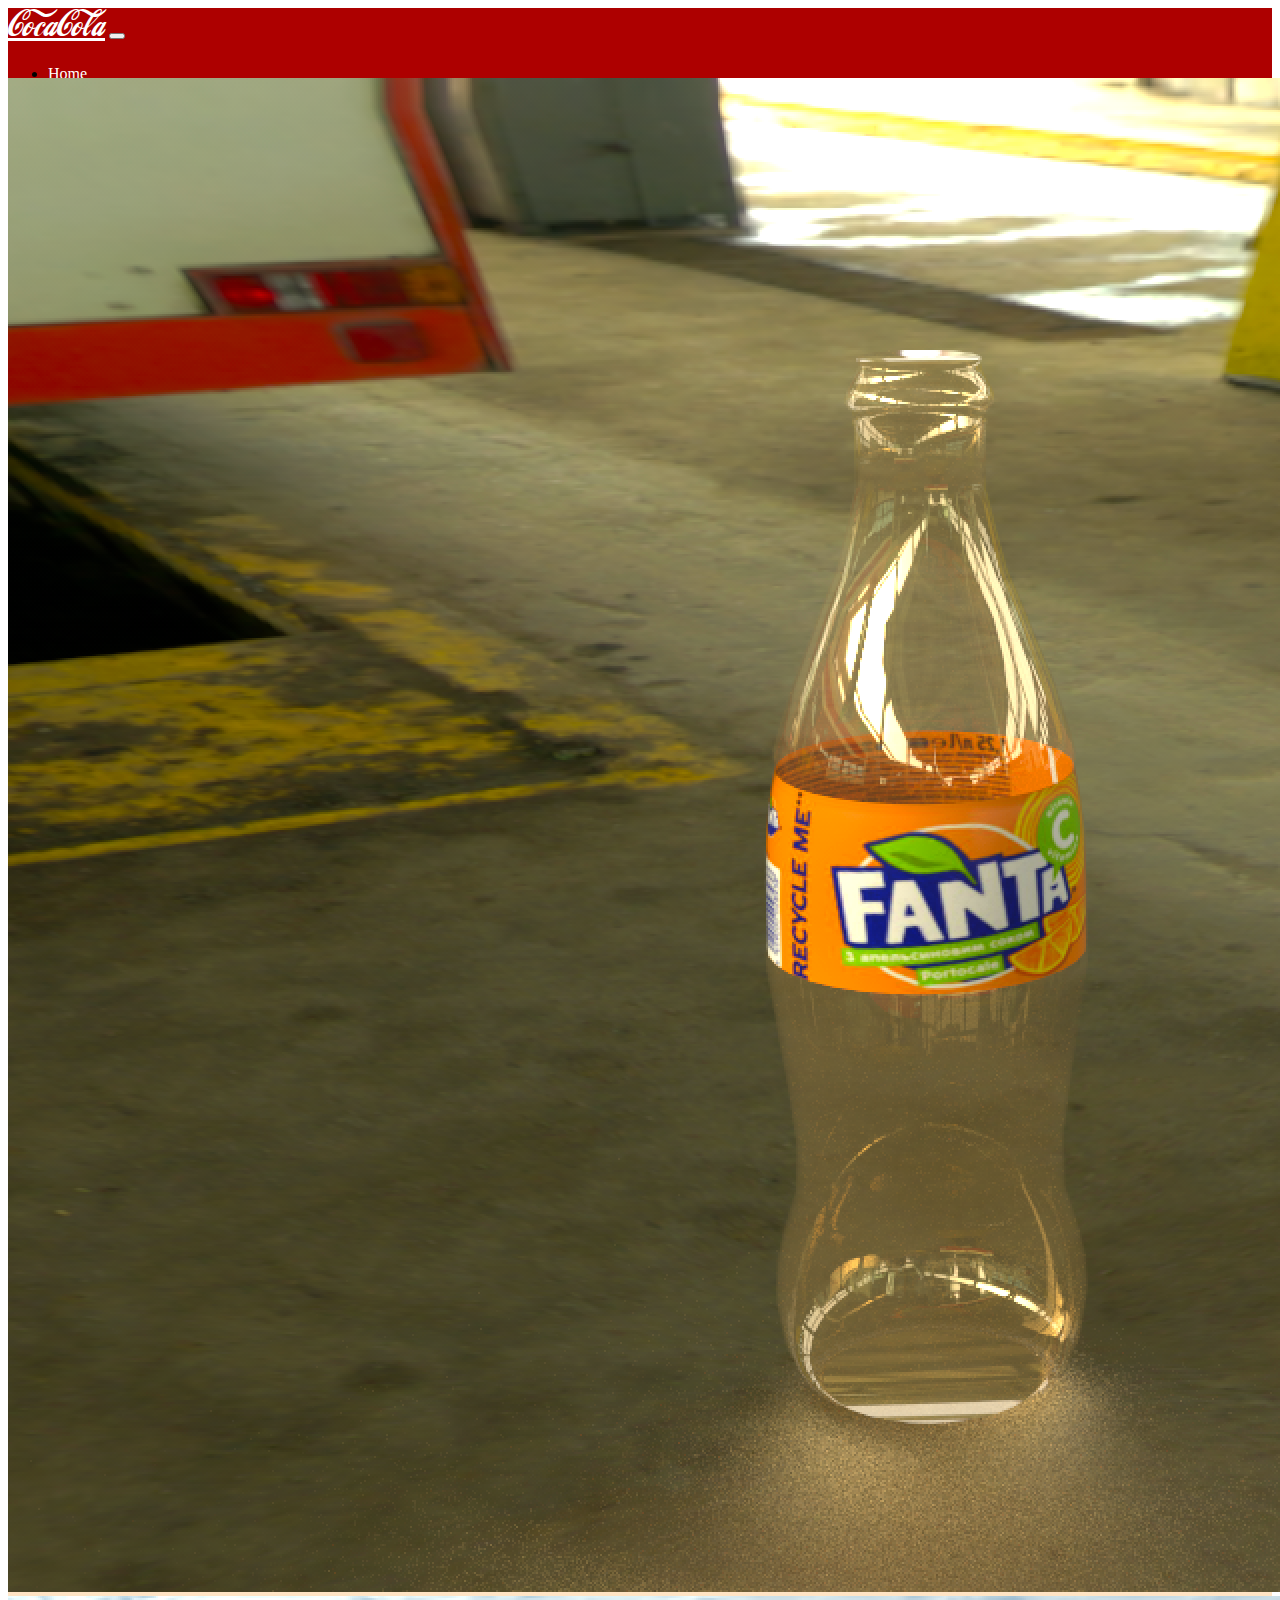
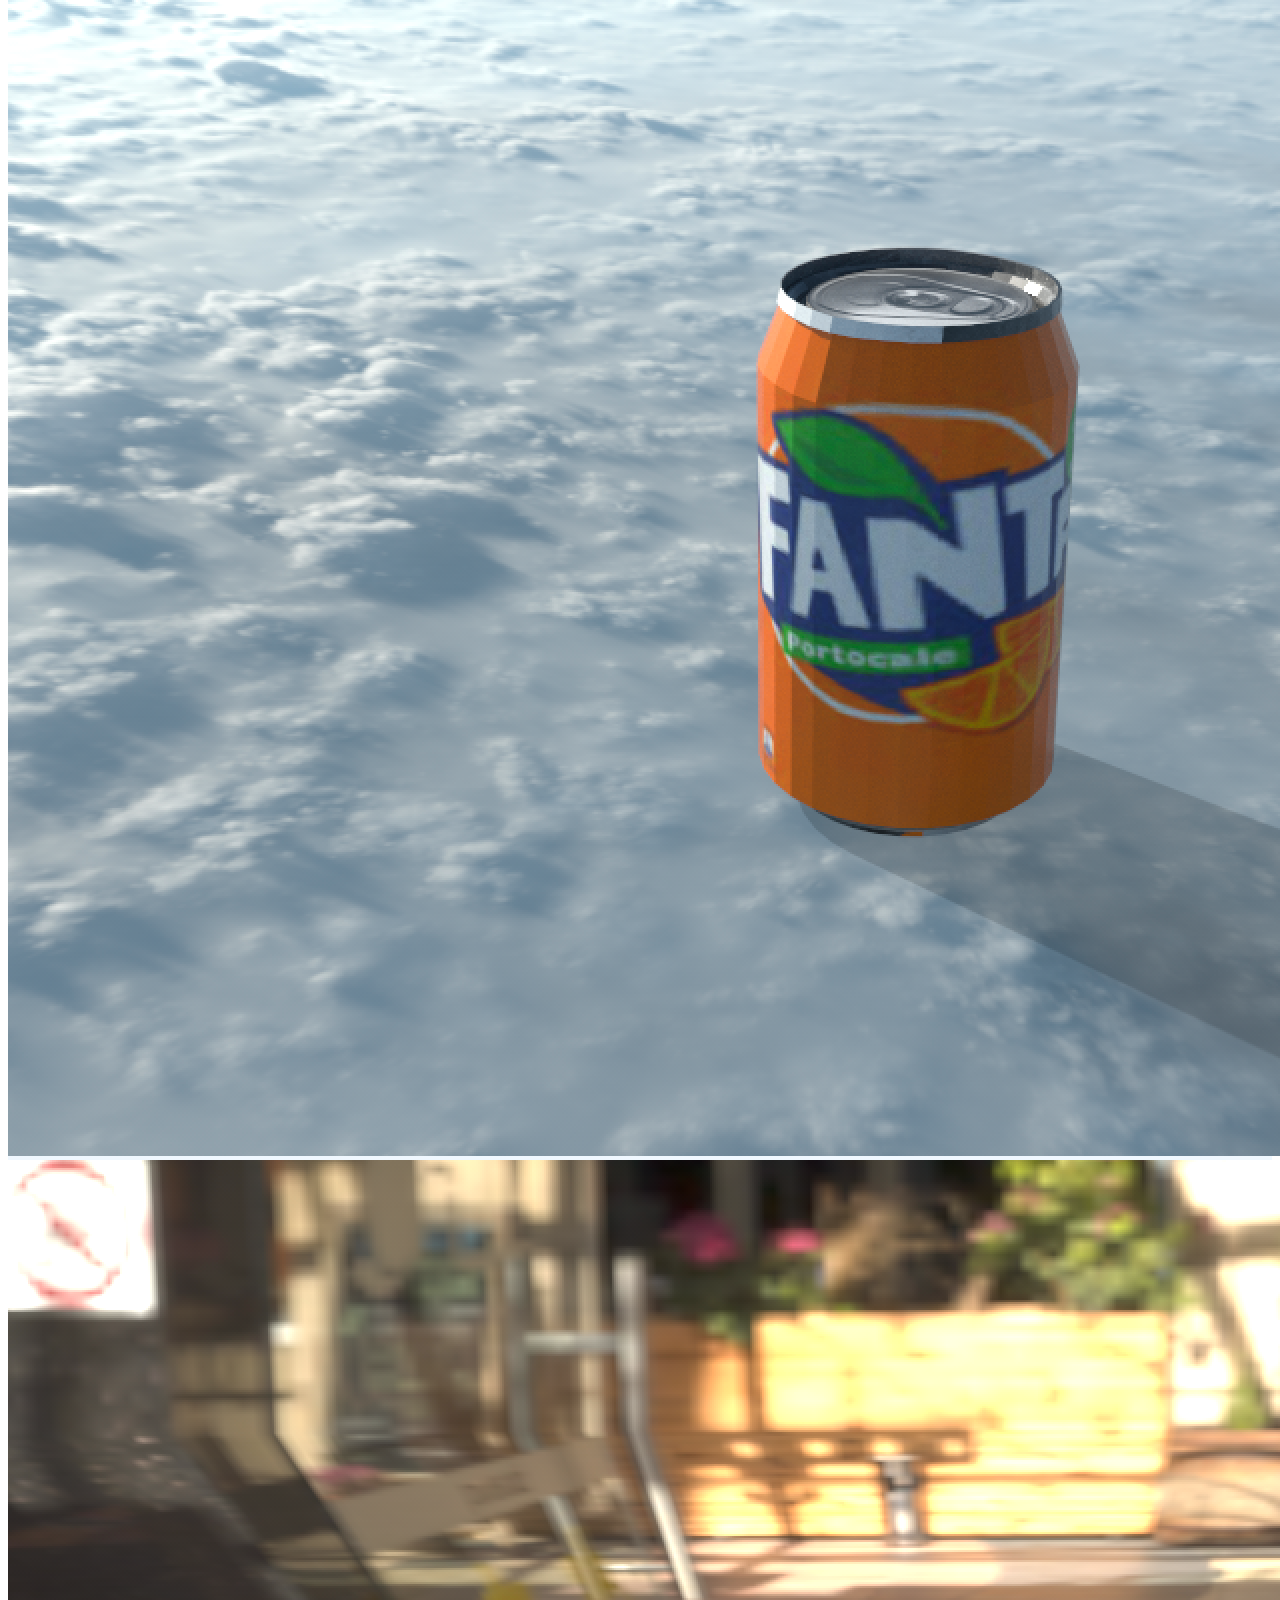
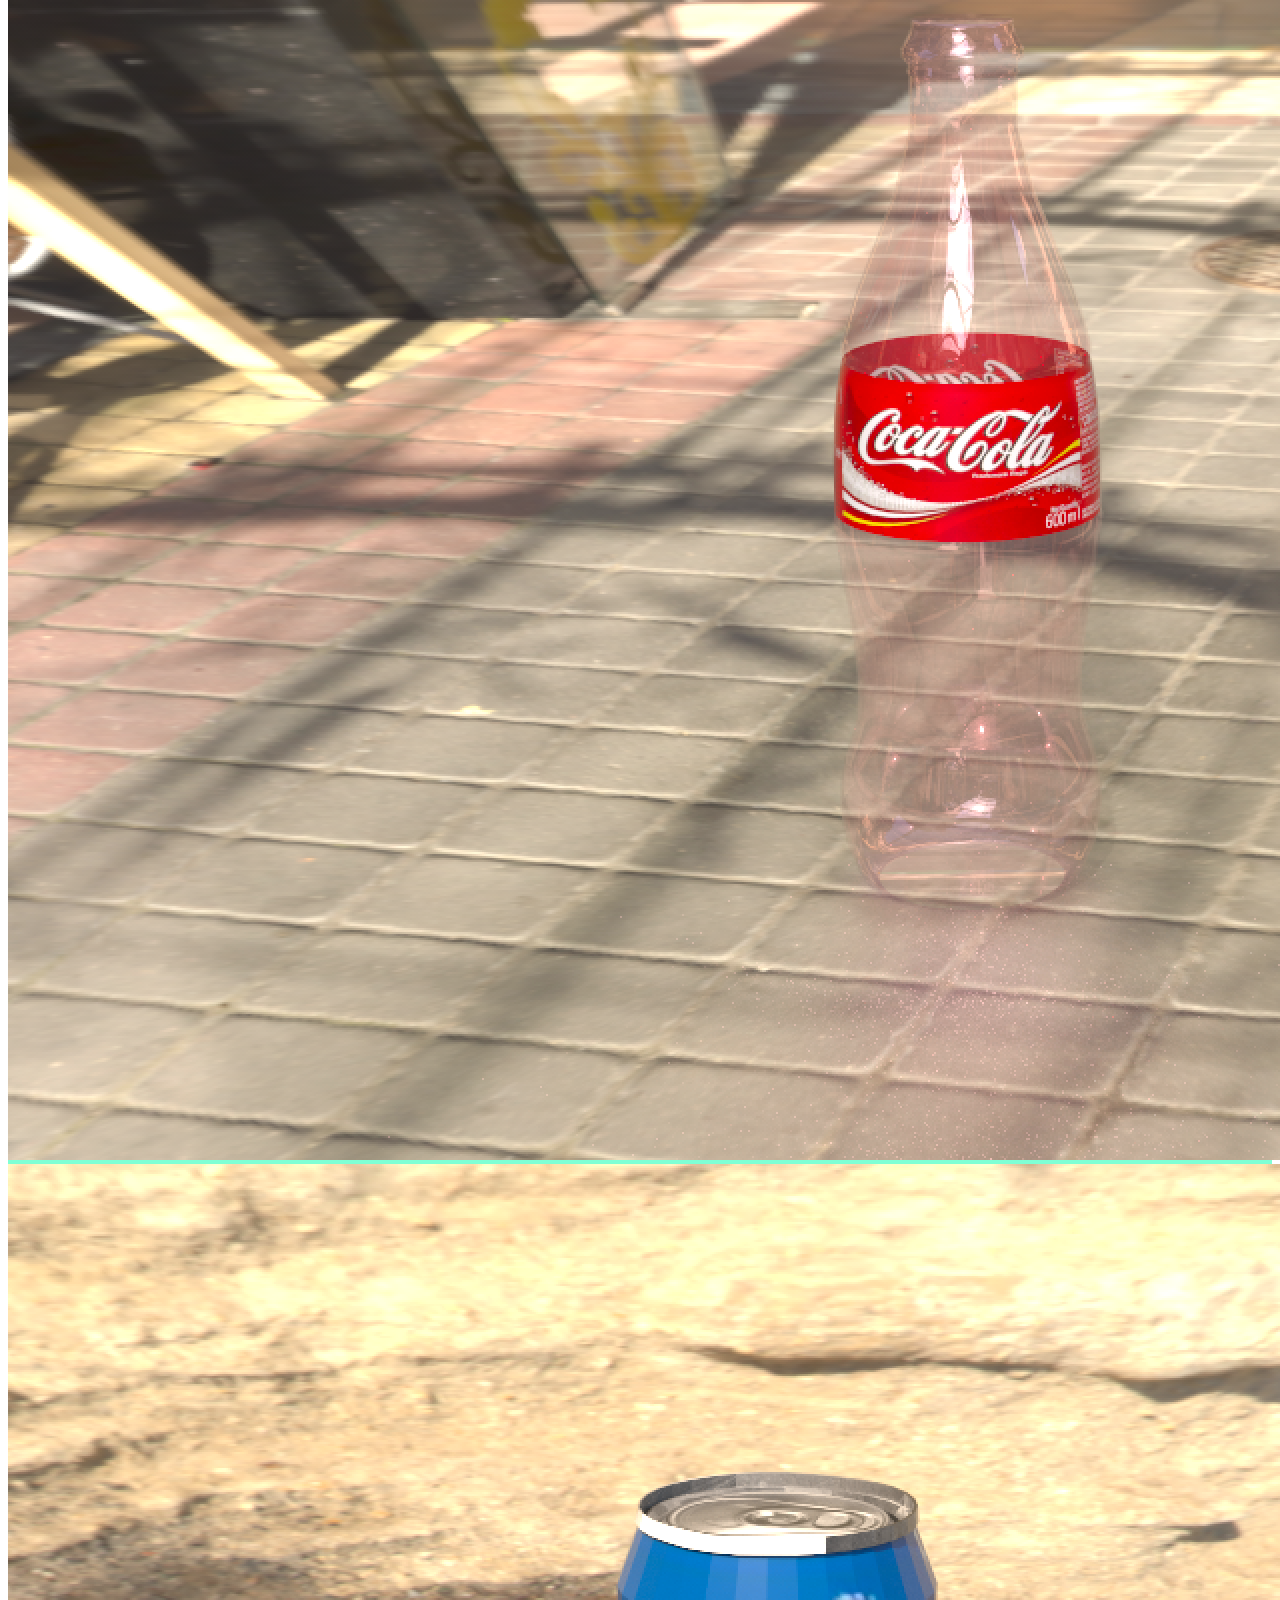
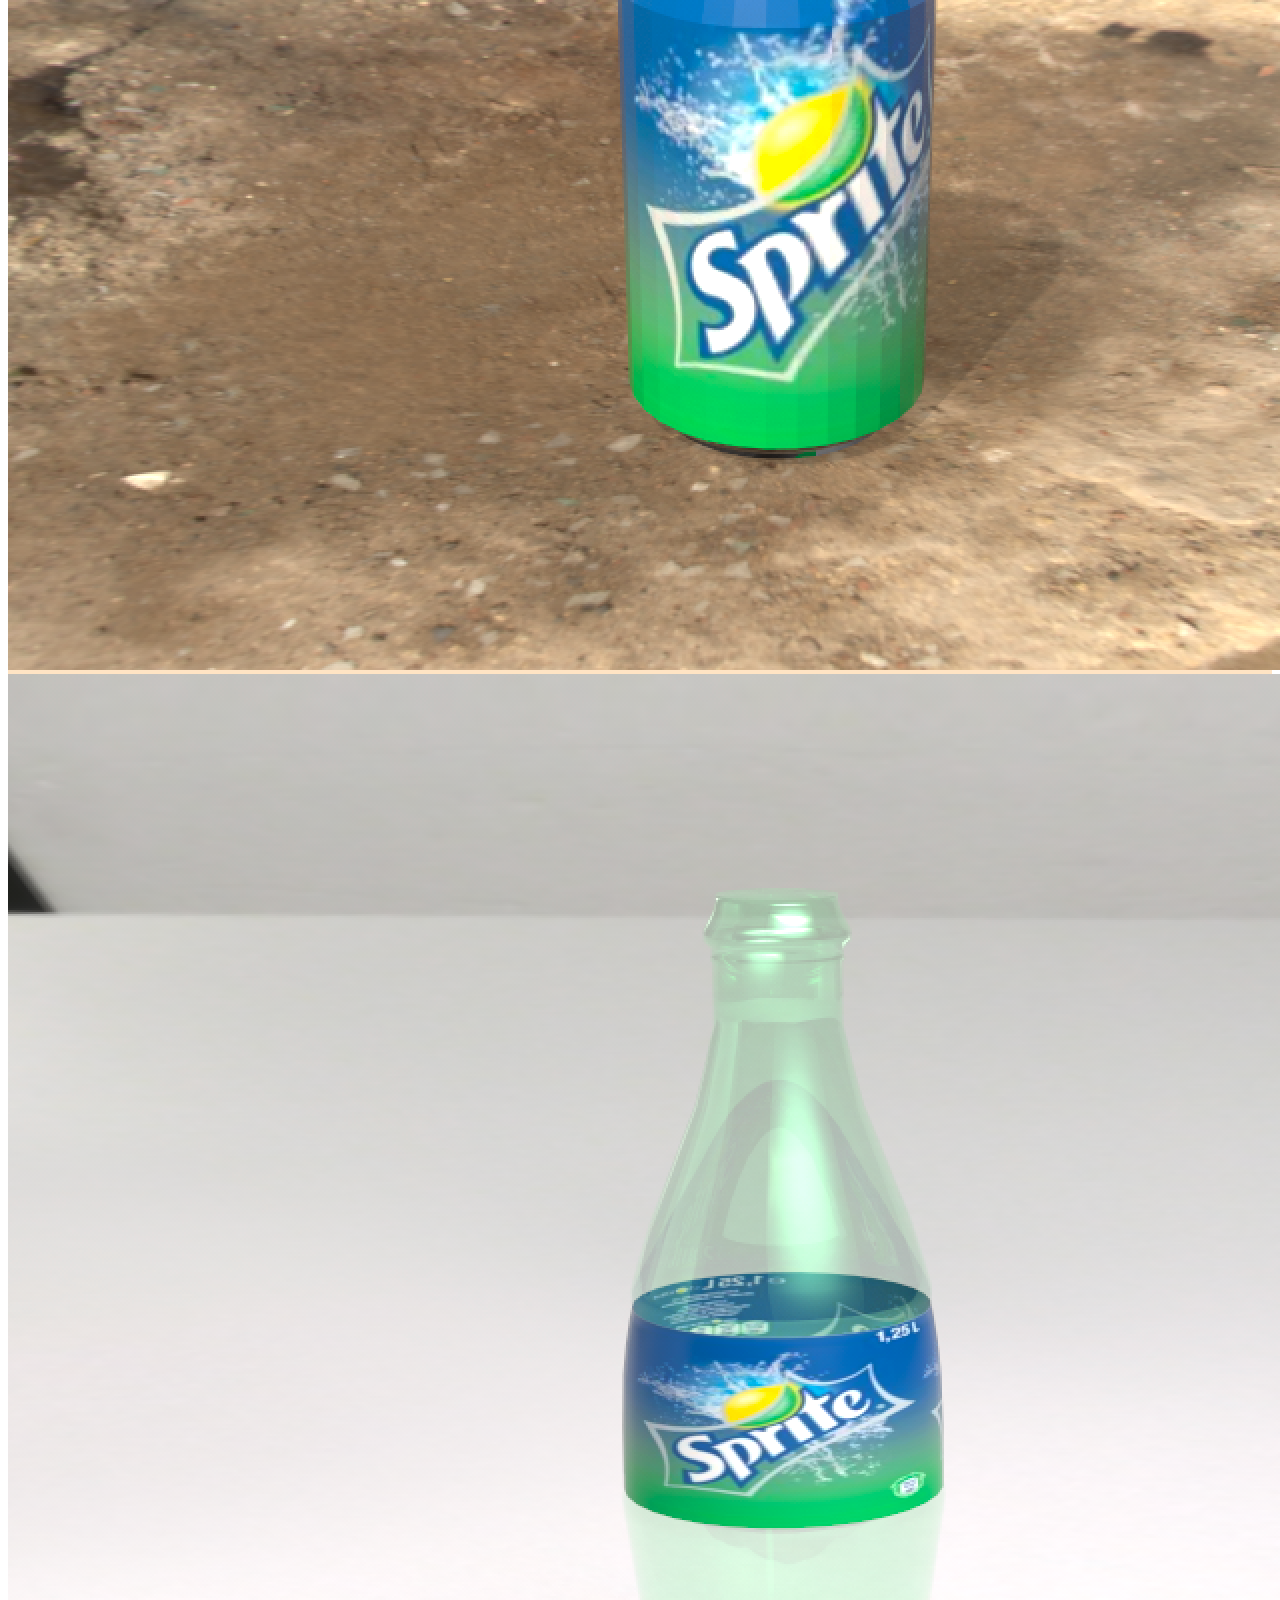
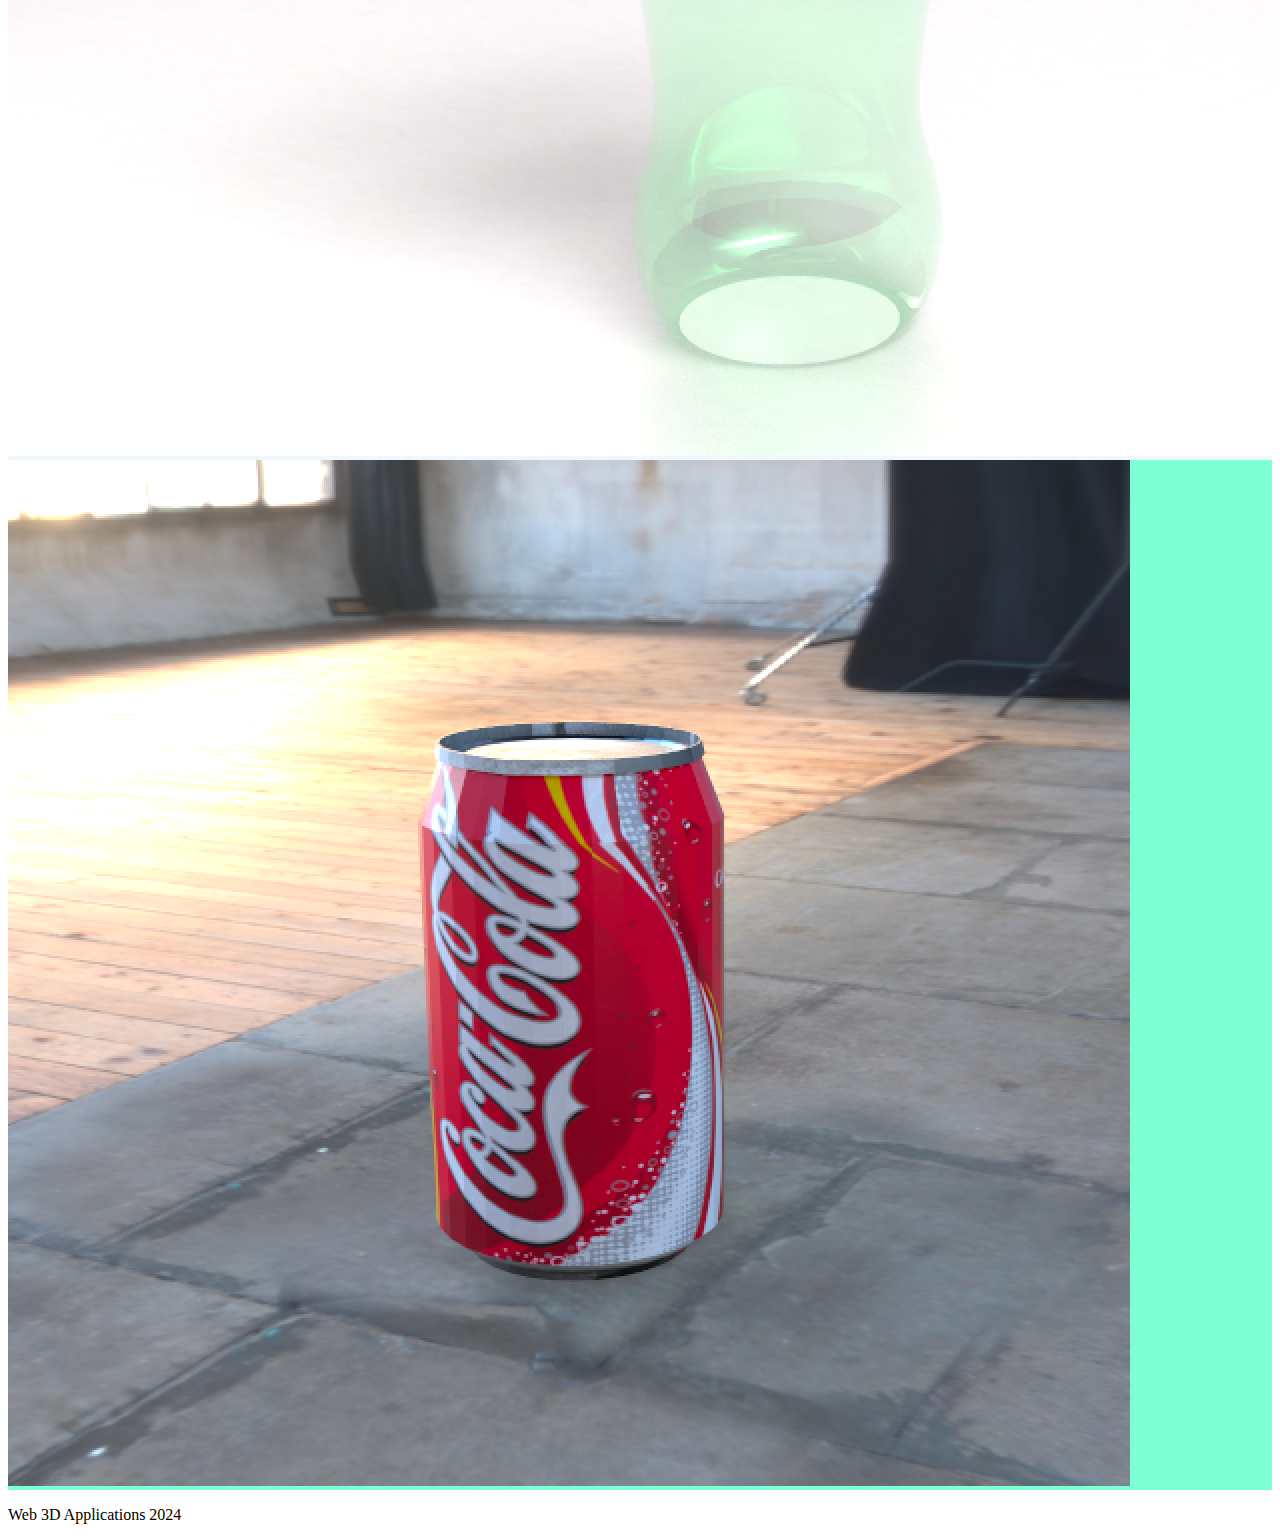
<file: assignment/index.html>
<!doctype html>
<html lang="en">

<head>
    <meta charset="utf-8">
    <meta name="viewport" content="width=device-width, initial-scale=1">
    <title>Coca-Cola 3D Display</title>
    <link href="https://cdn.jsdelivr.net/npm/bootstrap@5.3.2/dist/css/bootstrap.min.css" rel="stylesheet"
        integrity="sha384-T3c6CoIi6uLrA9TneNEoa7RxnatzjcDSCmG1MXxSR1GAsXEV/Dwwykc2MPK8M2HN" crossorigin="anonymous"></link>
    <script src="https://www.x3dom.org/download/dev/x3dom-full.js"></script>
    <link rel="stylesheet" type="text/css" href="https://www.x3dom.org/download/dev/x3dom.css">
    <script src="https://cdn.jsdelivr.net/npm/bootstrap@5.3.2/dist/js/bootstrap.bundle.min.js"
        integrity="sha384-C6RzsynM9kWDrMNeT87bh95OGNyZPhcTNXj1NW7RuBCsyN/o0jlpcV8Qyq46cDfL"
        crossorigin="anonymous"></script>

        <link rel="stylesheet" type="text/css" href="style.css">


<script src="navigation.js"></script>
</head>

<body>

    <!--header-->
    <nav id = "header" class="navbar navbar-expand-lg" >
        <div class="container-fluid">
            <a class="navbar-brand coca-cola-logo" href="index.html">CocaCola</a>
            <button class="navbar-toggler" type="button" data-bs-toggle="collapse"
                data-bs-target="#navbarSupportedContent" aria-controls="navbarSupportedContent" aria-expanded="false"
                aria-label="Toggle navigation">
                <span class="navbar-toggler-icon"></span>
            </button>

           
            <div class="collapse navbar-collapse" id="navbarSupportedContent">
                <ul class="navbar-nav ms-auto mb-2 mb-lg-0"> <!-- ms-auto to align to the right -->
                    <li class="nav-item">
                        <a class="nav-link" href="index.html">Home</a> 
                    </li>
                    
                    <li class="nav-item">
                        <a class="nav-link" href="models.html">Models</a> 
                    </li>
                   
                    <li class="nav-item dropdown">
                        <a class="nav-link dropdown-toggle" href="#" id="navbarDropdown" role="button" data-bs-toggle="dropdown" aria-expanded="false">
                            Drinks
                        </a>
                        <ul class="dropdown-menu" aria-labelledby="navbarDropdown">
                            <li><a class="dropdown-item" href="#">Coca Cola</a></li>
                            <li><a class="dropdown-item" href="#">Sprite</a></li>
                            <li><a class="dropdown-item" href="#">Dr Pepper</a></li>
                        </ul>
                    </li>
                </ul>
            </div>
        </div>
    </nav>

  

    <!--drinks bit-->
    <div class="row">

        <div class="col-sm-4">
            <div class="card" style="background-color: bisque;">
                <img class="card-img-top img-fluid img-thumbnail" src="assets/images/fantaglass.png" >
               
            </div>
        </div>

       
        <div class="col-sm-4">
            <div class="card" style="background-color: aliceblue;">
                <img class="card-img-top img-fluid img-thumbnail" src="assets/images/canfanta.png" >
              
            </div>
        </div>

       
        <div class="col-sm-4">
            <div class="card" style="background-color: aquamarine;">
                <img class="card-img-top img-fluid img-thumbnail" src="assets/images/cokeglass.png" >
               
            </div>
        </div>

       
      
    </div>

    <div class="row">
       

        <div class="col-sm-4">
            <div class="card" style="background-color: bisque;">
                <img class="card-img-top img-fluid img-thumbnail" src="assets/images/spritecan.png" >
               
            </div>
        </div>

        <div class="col-sm-4">
            <div class="card" style="background-color: aliceblue;">
                <img class="card-img-top img-fluid img-thumbnail" src="assets/images/spriteglass.png">
              
            </div>
        </div>

     
        <div class="col-sm-4">
            <div class="card" style="background-color: aquamarine;">
                <img class="card-img-top img-fluid img-thumbnail" src="assets/images/cokecan.png" >
               
            </div>
        </div>

        
       
    </div>

</body>


    <!--footer-->
    
    <div class="bg-dark text-white mt-4 fixed-bottom ">
        <div class="row">
            <div class="col-md-6">
                <p>Web 3D Applications 2024</p>
            </div>
            
        </div>
    </div>


</html>
</file>
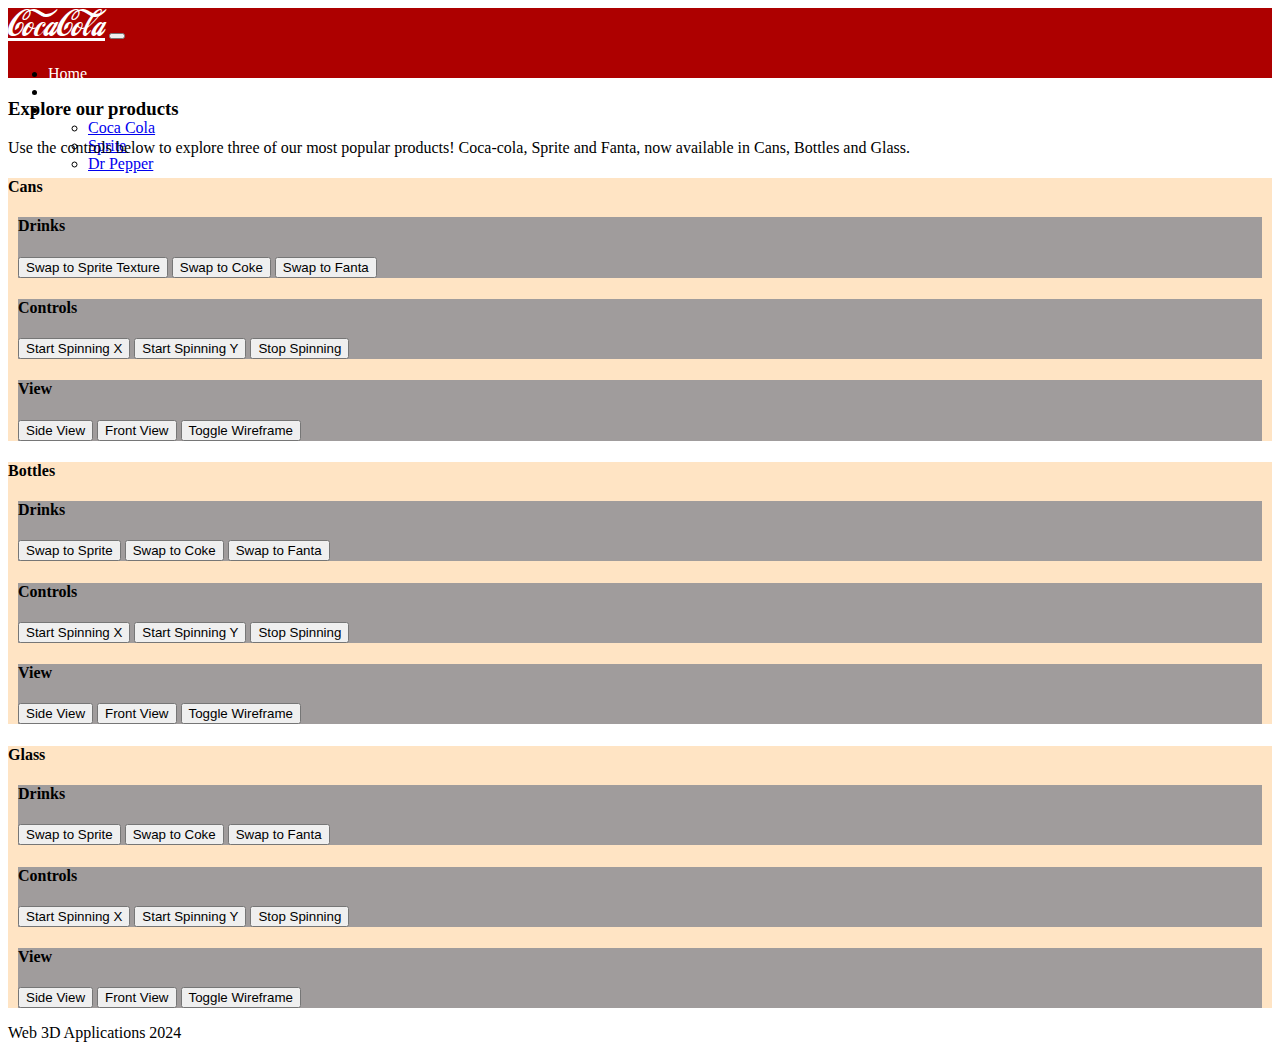
<file: assignment/models.html>
<!doctype html>
<html lang="en">

<head>
    <meta charset="utf-8">
    <meta name="viewport" content="width=device-width, initial-scale=1">
    <title>Coca-Cola 3D Display</title>
    <link href="https://cdn.jsdelivr.net/npm/bootstrap@5.3.2/dist/css/bootstrap.min.css" rel="stylesheet"
        integrity="sha384-T3c6CoIi6uLrA9TneNEoa7RxnatzjcDSCmG1MXxSR1GAsXEV/Dwwykc2MPK8M2HN" crossorigin="anonymous"></link>
    <script src="https://www.x3dom.org/download/dev/x3dom-full.js"></script>
    <link rel="stylesheet" type="text/css" href="https://www.x3dom.org/download/dev/x3dom.css">
    <script src="https://cdn.jsdelivr.net/npm/bootstrap@5.3.2/dist/js/bootstrap.bundle.min.js"
        integrity="sha384-C6RzsynM9kWDrMNeT87bh95OGNyZPhcTNXj1NW7RuBCsyN/o0jlpcV8Qyq46cDfL"
        crossorigin="anonymous"></script>
    
    
    <link rel="stylesheet" type="text/css" href="style.css">

<script src="navigation.js"></script>
<script src='https://www.x3dom.org/download/x3dom.js'></script>
</head>

<body>

    <!--header-->
    <nav id = "header" class="navbar navbar-expand-lg">
        <div class="container-fluid">
            <a class="navbar-brand coca-cola-logo" href="index.html">CocaCola</a>
            <button class="navbar-toggler" type="button" data-bs-toggle="collapse"
                data-bs-target="#navbarSupportedContent" aria-controls="navbarSupportedContent" aria-expanded="false"
                aria-label="Toggle navigation">
                <span class="navbar-toggler-icon"></span>
            </button>

           
            <div class="collapse navbar-collapse" id="navbarSupportedContent">
                <ul class="navbar-nav ms-auto mb-2 mb-lg-0"> <!-- ms-auto to align to the right -->
                    <li class="nav-item">
                        <a class="nav-link" href="index.html">Home</a> 
                    </li>
                    
                    <li class="nav-item">
                        <a class="nav-link" href="models.html">Models</a> 
                    </li>
                   
                    <li class="nav-item dropdown">
                        <a class="nav-link dropdown-toggle" href="#" id="navbarDropdown" role="button" data-bs-toggle="dropdown" aria-expanded="false">
                            Drinks
                        </a>
                        <ul class="dropdown-menu" aria-labelledby="navbarDropdown">
                            <li><a class="dropdown-item" href="#">Coca Cola</a></li>
                            <li><a class="dropdown-item" href="#">Sprite</a></li>
                            <li><a class="dropdown-item" href="#">Dr Pepper</a></li>
                        </ul>
                    </li>
                </ul>
            </div>
        </div>
    </nav>

    <!--cocacola paragraph + 3d      <inline url="coke/can.x3d"></inline>    <inline url="sprite/sprite.x3d"></inline>   -->
    <div class="row" id="main_display">
       

        <div class="col-sm-8">
            <div class="card">
                <h3 class="card-header">Explore our products</h3>
                <div class="card-body">
                    <p>Use the controls below to explore three of our most popular products! Coca-cola, Sprite and Fanta, now available in Cans, Bottles and Glass.</p>
                </div>
            </div>
        </div>
    </div>

    <!--drinks bit-->
    <div class="row">


        <!--can-->
        <div class="col-md-4" id="drinks-card">
            <div class="card" style="background-color: bisque;">
                <h4>Cans</h4>
            <x3d id="x3d-can" style ="width: 300px; height:200px; min-width: 300px; min-height: 200px; " >
                <scene>
                    <Viewpoint id="canCamera" position="0 0 10" orientation="0 1 0 0" description="Initial view"></Viewpoint>
                    <transform id="canTransform">
                      
                        <inline id="can-model" nameSpaceName="nsn-can" mapDEFToID="true"  url="assets/models/can.x3d" ></inline>
                            <!--added namespacename-->

                           
                    </transform>
                </scene>
            </x3d>


            <div class="row" style="margin:10px;">
               
                <div class="col-sm-4">
                    <div class="card" style="background-color: rgb(160, 156, 156)">
                    <h4>Drinks</h4>
                   <!--- <button onclick="ToCanSprite('can-model')">Swap to Sprite</button>-->
                   <button onclick="changeTexture('nsn-can__can-texture', '../images/can_sprite.png')">Swap to Sprite Texture</button>
                    <button onclick="changeTexture('nsn-can__can-texture', '../images/can_coke.jpg')">Swap to Coke</button>
                    <button onclick="changeTexture('nsn-can__can-texture', '../images/can_fanta.png')">Swap to Fanta</button>
                </div>
                </div>
                <div class="col-sm-4">
                    <div class="card" style="background-color: rgb(160, 156, 156)">
                    <h4>Controls</h4>
                    <button onclick="startRotationX('canTransform')">Start Spinning X</button>
                    <button onclick="startRotationY('canTransform')">Start Spinning Y</button>
                    <button onclick="stopRotation()">Stop Spinning</button>
                </div>
                </div>
                <div class="col-sm-4">
                    <div class="card" style="background-color: rgb(160, 156, 156)">
                        <h4>View</h4>
                        <button onclick="sideView('canCamera')">Side View</button>
                        <button onclick="frontView('canCamera')">Front View</button>
                        <button onclick="toggleWireframe('x3d-can')">Toggle Wireframe</button>
                    </div>
                
                </div>
        
            </div>
           
            </div>
        </div>

        
        <!--plastic bottle-->
        <div class="col-md-4" id="drinks-card">
            <div class="card" style="background-color: bisque;">
                <h4>Bottles</h4>
            <x3d id="x3d-bottle" >
                <scene>
                    <Viewpoint id="bottleCamera" position="0 0 10" orientation="0 1 0 0" description="Initial view"></Viewpoint>
                    <transform id="bottleTransform">
                    <inline id="bottle-model" nameSpaceName="nsn-bottle" mapDEFToID="true" url="assets/models/bottle.x3d"></inline>

                    </transform>
                </scene>
            </x3d>

            <div class="row" style="margin:10px;">
               
                <div class="col-sm-4">
                    <div class="card" style="background-color: rgb(160, 156, 156)">
                    <h4>Drinks</h4>
                    <button onclick="changeTexture('nsn-bottle__bottle-texture', '../images/bottle_sprite.png')">Swap to Sprite</button>
                    <button onclick="changeTexture('nsn-bottle__bottle-texture', '../images/bottle_coke.png')">Swap to Coke</button>
                    <button onclick="changeTexture('nsn-bottle__bottle-texture', '../images/bottle_fanta.png')">Swap to Fanta</button>
                    </div>
                </div>
                <div class="col-sm-4">
                    <div class="card" style="background-color: rgb(160, 156, 156)">
                    <h4>Controls</h4>
                    <!--hia love these need ids passed in thanks boo-->
                    <button onclick="startRotationX('bottleTransform')">Start Spinning X</button>
                    <button onclick="startRotationY('bottleTransform')">Start Spinning Y</button>
                    <button onclick="stopRotation()">Stop Spinning</button>
                    </div>
                </div>
                <div class="col-sm-4">
                    <div class="card" style="background-color: rgb(160, 156, 156)">
                        <h4>View</h4>
                        <button onclick="sideView('bottleCamera')">Side View</button>
                        <button onclick="frontView('bottleCamera')">Front View</button>
                        <button onclick="toggleWireframe('x3d-bottle')">Toggle Wireframe</button>
                    </div>
                
                </div>
        
            </div>
           
            </div>
        </div>
        

        <!--glass bottle-->
        <div class="col-md-4" id="drinks-card">
            <div class="card" style="background-color: bisque;">
                <h4>Glass</h4>
                <x3d id="x3d-glass" >
                    <scene>
                        <Viewpoint id="glassCamera" position="0 0 10" orientation="0 1 0 0" description="Initial view"></Viewpoint>
                        <transform id="glassTransform">
                        <inline id="glass-model" nameSpaceName="nsn-glass" mapDEFToID="true" url="assets/models/glassbottle.x3d"></inline>
                        </transform>
                    </scene>
                </x3d>
    
                <div class="row" style="margin:10px;">
                   
                    <div class="col-sm-4">
                        <div class="card" style="background-color: rgb(160, 156, 156)">
                        <h4>Drinks</h4>
                        <button onclick="changeTexture('nsn-glass__glass-texture', '../images/bottle_sprite.png')">Swap to Sprite</button>
                        <button onclick="changeTexture('nsn-glass__glass-texture', '../images/bottle_coke.png')">Swap to Coke</button>
                        <button onclick="changeTexture('nsn-glass__glass-texture', '../images/bottle_fanta.png')">Swap to Fanta</button>
                        </div>
                    </div>
                    <div class="col-sm-4">
                        <div class="card" style="background-color: rgb(160, 156, 156)">
                        <h4>Controls</h4>
                        <!--hia love these need ids passed in thanks boo-->
                        <button onclick="startRotationX('glassTransform')">Start Spinning X</button>
                        <button onclick="startRotationY('glassTransform')">Start Spinning Y</button>
                        <button onclick="stopRotation()">Stop Spinning</button>
                        </div>
                    </div>
                    <div class="col-sm-4">
                        <div class="card" style="background-color: rgb(160, 156, 156)">
                            <h4>View</h4>
                            <button onclick="sideView('glassCamera')">Side View</button>
                            <button onclick="frontView('glassCamera')">Front View</button>
                            <button onclick="toggleWireframe('x3d-glass')">Toggle Wireframe</button>
                        </div>
                    
                    </div>
            
                </div>
               
                </div>
    </div>







</body>

    <!--footer-->
    
        <div class="bg-dark text-white mt-4 fixed-bottom ">
            <div class="row">
                <div class="col-md-6">
                    <p>Web 3D Applications 2024</p>
                </div>
                
            </div>
        </div>


</html>
</file>
<file: assignment/style.css>
@font-face {
        font-family: 'LokiCola';
        src: url('assets/fonts/LOKICOLA.TTF') format('truetype');
        }
    
        @font-face{
            font-family: 'WorkSans';
            src: url('assets/fonts/WorkSans-Bold.TTF') format('truetype');
        }
    
        @font-face{
            font-family: 'DrPepper';
            src: url('assets/fonts/Dr.Peppers.TTF') format('truetype');
        }
    
    .coca-cola-logo {
        font-family: 'LokiCola', sans-serif;
        color: white; 
        font-size: 35px;
    }
    
    .sprite-font{
        font-family: 'WorkSans';
    }
    
    .coca-cola-font{
        font-family: 'LokiCola';
    }
    
    .drPepper-font{
        font-family: 'DrPepper';
    }
    
    
          #x3d-background {
                background-image: url('assets/images/main_3D.jpg');
                background-size: cover;
                background-position: center;
                margin:10px;
            }
    
            #main_display {
                margin-bottom: 20px;
                margin-top: 20px;
            }
    

    .nav-link{
        color: white ;
    }

    #header{
        background-color:rgb(173, 0, 0);
        height: 70px;
    }


    @media (max-width: 1170px) {
        #drinks-card {
            flex: 0 0 100%; /* Takes full width on small screens */
            max-width: 100%; /* Ensures no overflow */
        }
    }

   
    

    /* #header{}
</file>
